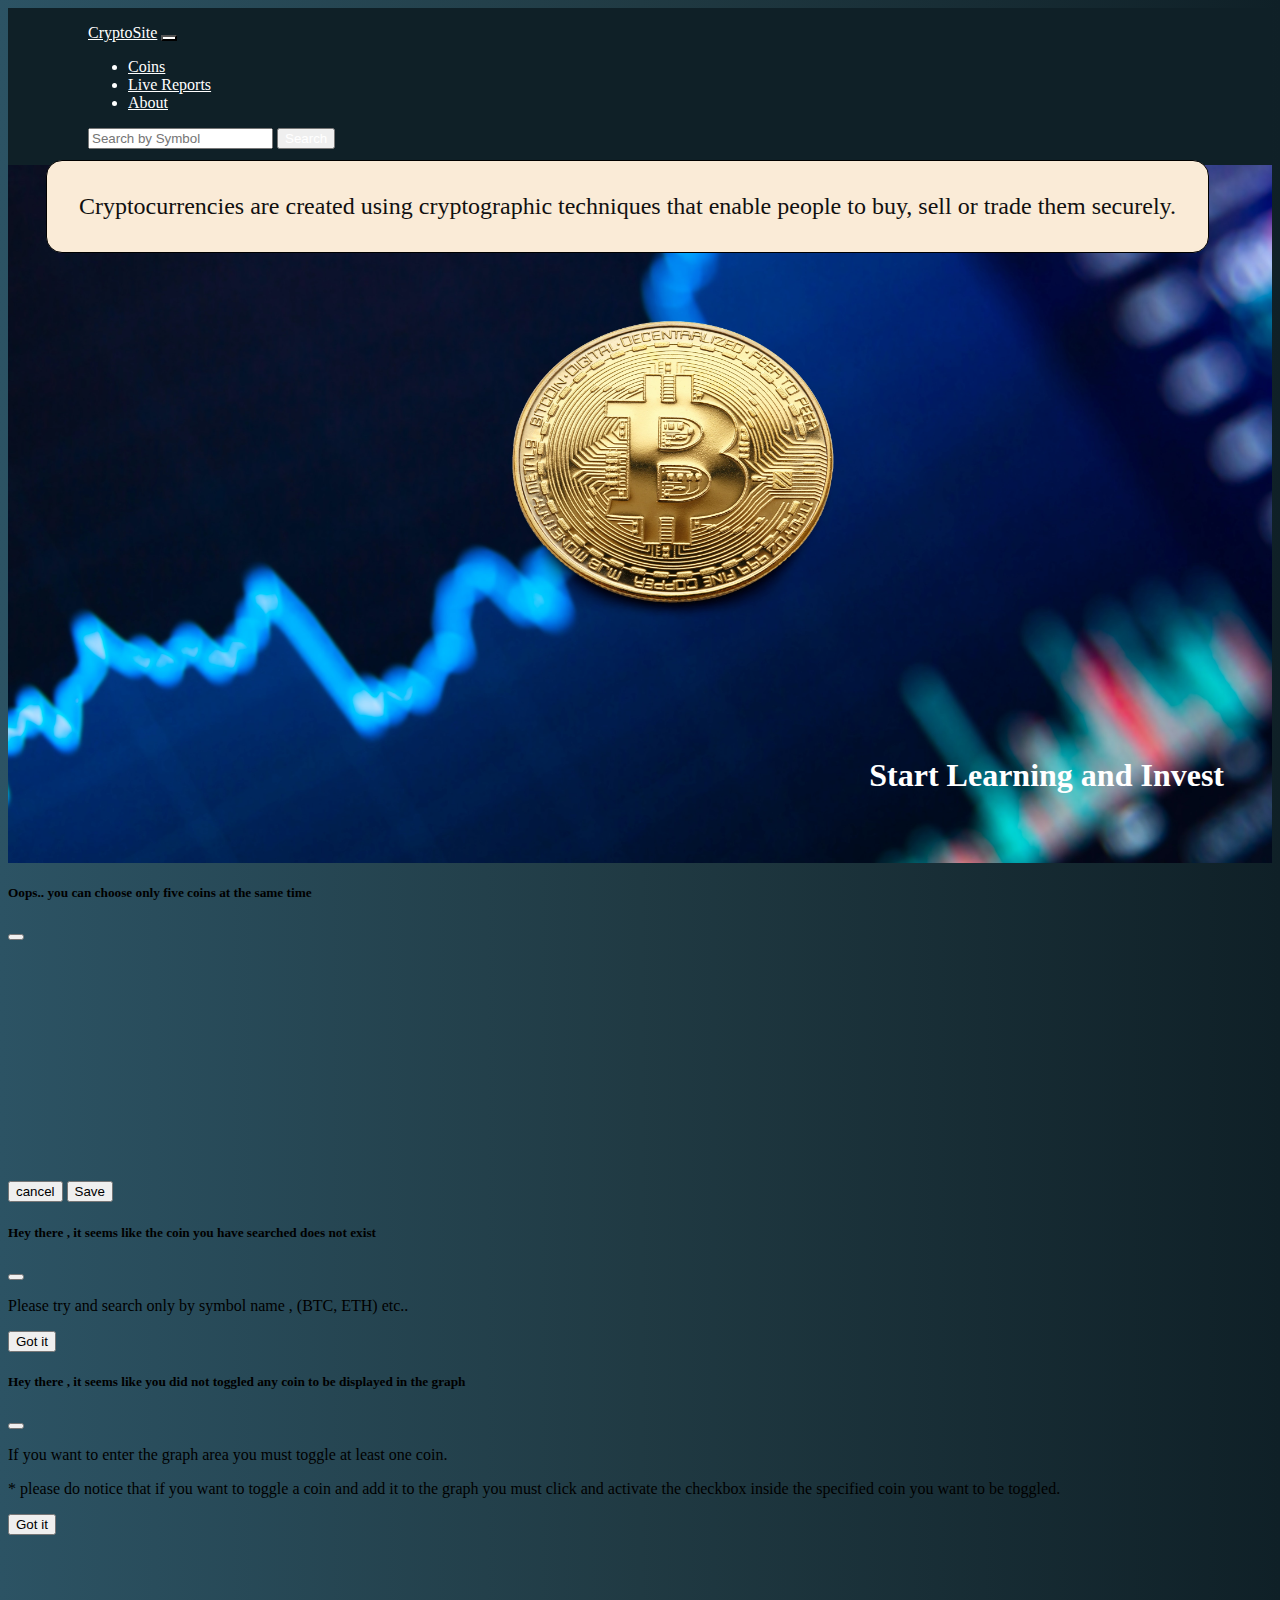
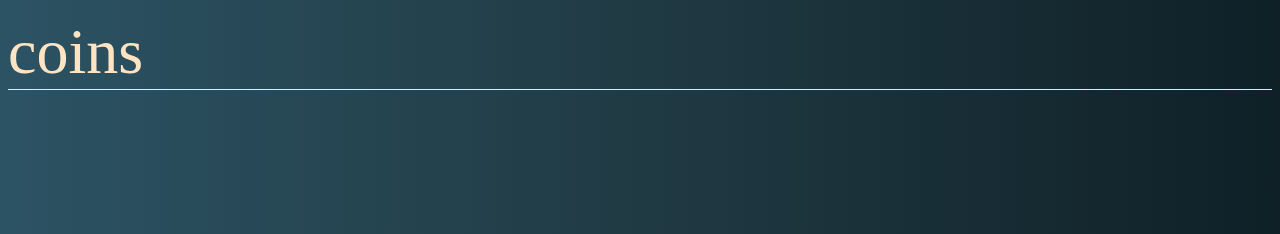
<file: index.html>
<!DOCTYPE html>
  <html lang="en">
    <head>
        <meta charset="UTF-8" />
        <meta http-equiv="X-UA-Compatible" content="IE=edge" />
        <meta name="viewport" content="width=device-width, initial-scale=1.0" />
        <title>CryptoSite</title>
        <!--CDNs-->
        <!-- BS - CSS only -->
        
        <link href="https://cdn.jsdelivr.net/npm/bootstrap@5.2.1/dist/css/bootstrap.min.css" rel="stylesheet" integrity="sha384-iYQeCzEYFbKjA/T2uDLTpkwGzCiq6soy8tYaI1GyVh/UjpbCx/TYkiZhlZB6+fzT" crossorigin="anonymous" />
        <!-- BS - JavaScript Bundle with Popper -->
        <script src="https://cdn.jsdelivr.net/npm/bootstrap@5.2.1/dist/js/bootstrap.bundle.min.js" integrity="sha384-u1OknCvxWvY5kfmNBILK2hRnQC3Pr17a+RTT6rIHI7NnikvbZlHgTPOOmMi466C8" crossorigin="anonymous"></script>
        <!-- Jquery min.js -->
        <script src="https://ajax.googleapis.com/ajax/libs/jquery/3.6.1/jquery.min.js"></script>

        <!-- My Links -->
        <!-- My CSS -->
        <link rel="stylesheet" href="./CSS/index.css" />
    </head>
    <body>
        <!--__________________ Header Area __________________-->
        <header>
            <div class="parallax">
                <nav class="navbar navbar-expand-lg fixed-top" id="navbar-scroll">
                    <div class="container-fluid">
                        <a class="navbar-brand"  href="#">CryptoSite</a>
                        <button class="navbar-toggler" style="background-color: white" type="button" data-bs-toggle="collapse" data-bs-target="#navbarSupportedContent" aria-controls="navbarSupportedContent" aria-expanded="false" aria-label="Toggle navigation">
                            <span class="navbar-toggler-icon" style="background-color: white"></span>
                        </button>
                        <div class="collapse navbar-collapse" id="navbarSupportedContent">
                            <ul class="navbar-nav me-auto mb-2 mb-lg-0">
                                <li class="nav-item">
                                    <a class="nav-link" aria-current="page" href="#coin-area-scrollspy" onclick="showCoins()">Coins</a>
                                </li>
                                <li class="nav-item">
                                    <a class="nav-link" href="#chartContainer" onclick="showGraph()">Live Reports</a>
                                </li>
                                <li class="nav-item">
                                    <a class="nav-link" href="#about-area-wrapper" onclick="showAbout()">About</a>
                                </li>
                            </ul>
                            <form class="d-flex" role="search">
                                <input class="form-control me-2" type="search" placeholder="Search by Symbol" aria-label="Search" id="search-value"/>
                                <button class="btn btn-outline-info search-button" type="button" onclick="searchBySymbol()">Search</button>
                            </form>
                        </div>
                        
                    </div>
                </nav>
                <!-- NOT DONE - change buttons location -->
                <p>Cryptocurrencies are created using cryptographic techniques that enable people to buy, sell or trade them securely.</p>
                <h1>Start Learning and Invest </h1>
                
            </div>
        </header>

        <!--__________________ Main Area __________________-->
        <main>
            <!-- Start of modals Section -->

            <!-- Modal for toggled buttons -->
            <div class="modal fade" id="staticBackdrop" data-bs-backdrop="static" data-bs-keyboard="false" tabindex="-1" aria-labelledby="staticBackdropLabel" aria-hidden="true">
              <div class="modal-dialog">
                <div class="modal-content">
                  <div class="modal-header">
                    <h5 class="modal-title" id="staticBackdropLabel">Oops.. you can choose only five coins at the same time</h5>
                    <button type="button" class="btn-close" data-bs-dismiss="modal" aria-label="Close"></button>
                  </div>
                  <div class="modal-body">
                  </div>
                  <div class="modal-footer">
                    <button type="button" class="btn btn-secondary" data-bs-dismiss="modal">cancel</button>
                    <button type="button" class="btn btn-primary" id="saveDataButton">Save</button>
                  </div>
                </div>
              </div>
            </div>

            <!-- Modal for search bar -->
            <div class="modal fade" id="staticBackdrop2" data-bs-backdrop="static" data-bs-keyboard="false" tabindex="-1" aria-labelledby="staticBackdropLabel" aria-hidden="true">
              <div class="modal-dialog">
                <div class="modal-content">
                  <div class="modal-header">
                    <h5 class="modal-title" id="staticBackdropLabel"> Hey there ,  it seems like the coin you have searched does not exist </h5>
                    <button type="button" class="btn-close" data-bs-dismiss="modal" aria-label="Close"></button>
                  </div>
                  <div class="modal-body2">
                    <p>
                      Please try and search only by symbol name , (BTC, ETH) etc..
                    </p>  
                  </div>
                  <div class="modal-footer">
                    <button type="button" class="btn btn-success" data-bs-dismiss="modal">Got it</button>
                  </div>
                </div>
              </div>
            </div>

            <!-- Modal for graph -->
            <div class="modal fade" id="staticBackdrop3" data-bs-backdrop="static" data-bs-keyboard="false" tabindex="-1" aria-labelledby="staticBackdropLabel" aria-hidden="true">
              <div class="modal-dialog">
                <div class="modal-content">
                  <div class="modal-header">
                    <h5 class="modal-title" id="staticBackdropLabel"> Hey there ,  it seems like you did not toggled any coin to be displayed in the graph  </h5>
                    <button type="button" class="btn-close" data-bs-dismiss="modal" aria-label="Close"></button>
                  </div>
                  <div class="modal-body2">
                    <p>If you want to enter the graph area you must toggle at least one coin.</p>
                    <p>
                      * please do notice that if you want to toggle a coin and add it to the graph you must click and activate the checkbox inside the specified coin you want to be toggled.
                    </p>  
                  </div>
                  <div class="modal-footer">
                    <button type="button" class="btn btn-success" data-bs-dismiss="modal">Got it</button>
                  </div>
                </div>
              </div>
            </div>
            <!-- End of modals Section -->


            <div class="container coins-area-wrapper main-sections">
              <h3>coins</h3>
              <div class="container coins-area " id="coin-area-scrollspy"></div>
            </div>

              
            <div class= "container graph-area-wrapper main-sections" >
              
              <h3>graph</h3>
              <div id="chartContainer"></div>
              
            </div>
            
            
            <div class="container about-area-wrapper main-sections" id="about-area-wrapper">
              
              <h3>about</h3>
              <div class="about-container">
                <div class="row">
                  <div class="col-8">
                    <h4>Rom Guyer</h4>
                    <h5>profile : full-stack Developer</h5>
                    <h5>skills : html,css, JavaScript and React</h5>
                    <hr>
                    <p class="about-paragraph">
                      In this Crypto-Project all kinds of crypto coins/currencies will be displayed.
                      the data is taken from <span><a href="https://www.coingecko.com/en/api" target="_blank">CoinGeckoApi</a></span> and it is live updated. you can also choose up to 5 coins which will be shown in a live graph using the <span><a href="https://canvasjs.com/" target="_blank">CanvasJS</a></span> chart.
                    </p>
                  </div>
                  <div class="col-4">
                    <div class="row">
                      <div class="profile-picture"></div>
                    <div class="row"></div>
                  </div>
                </div>
              </div>
            </div>
            
        </main>

        <!-- Scripts -->
        <script src="https://canvasjs.com/assets/script/jquery-1.11.1.min.js"></script>
        <script src="https://canvasjs.com/assets/script/jquery.canvasjs.min.js"></script>
        <!-- My Scripts -->
        <script src="./js/data.js"></script>
        <script src="./js/display.js"></script>
    </body>
</html>
</file>
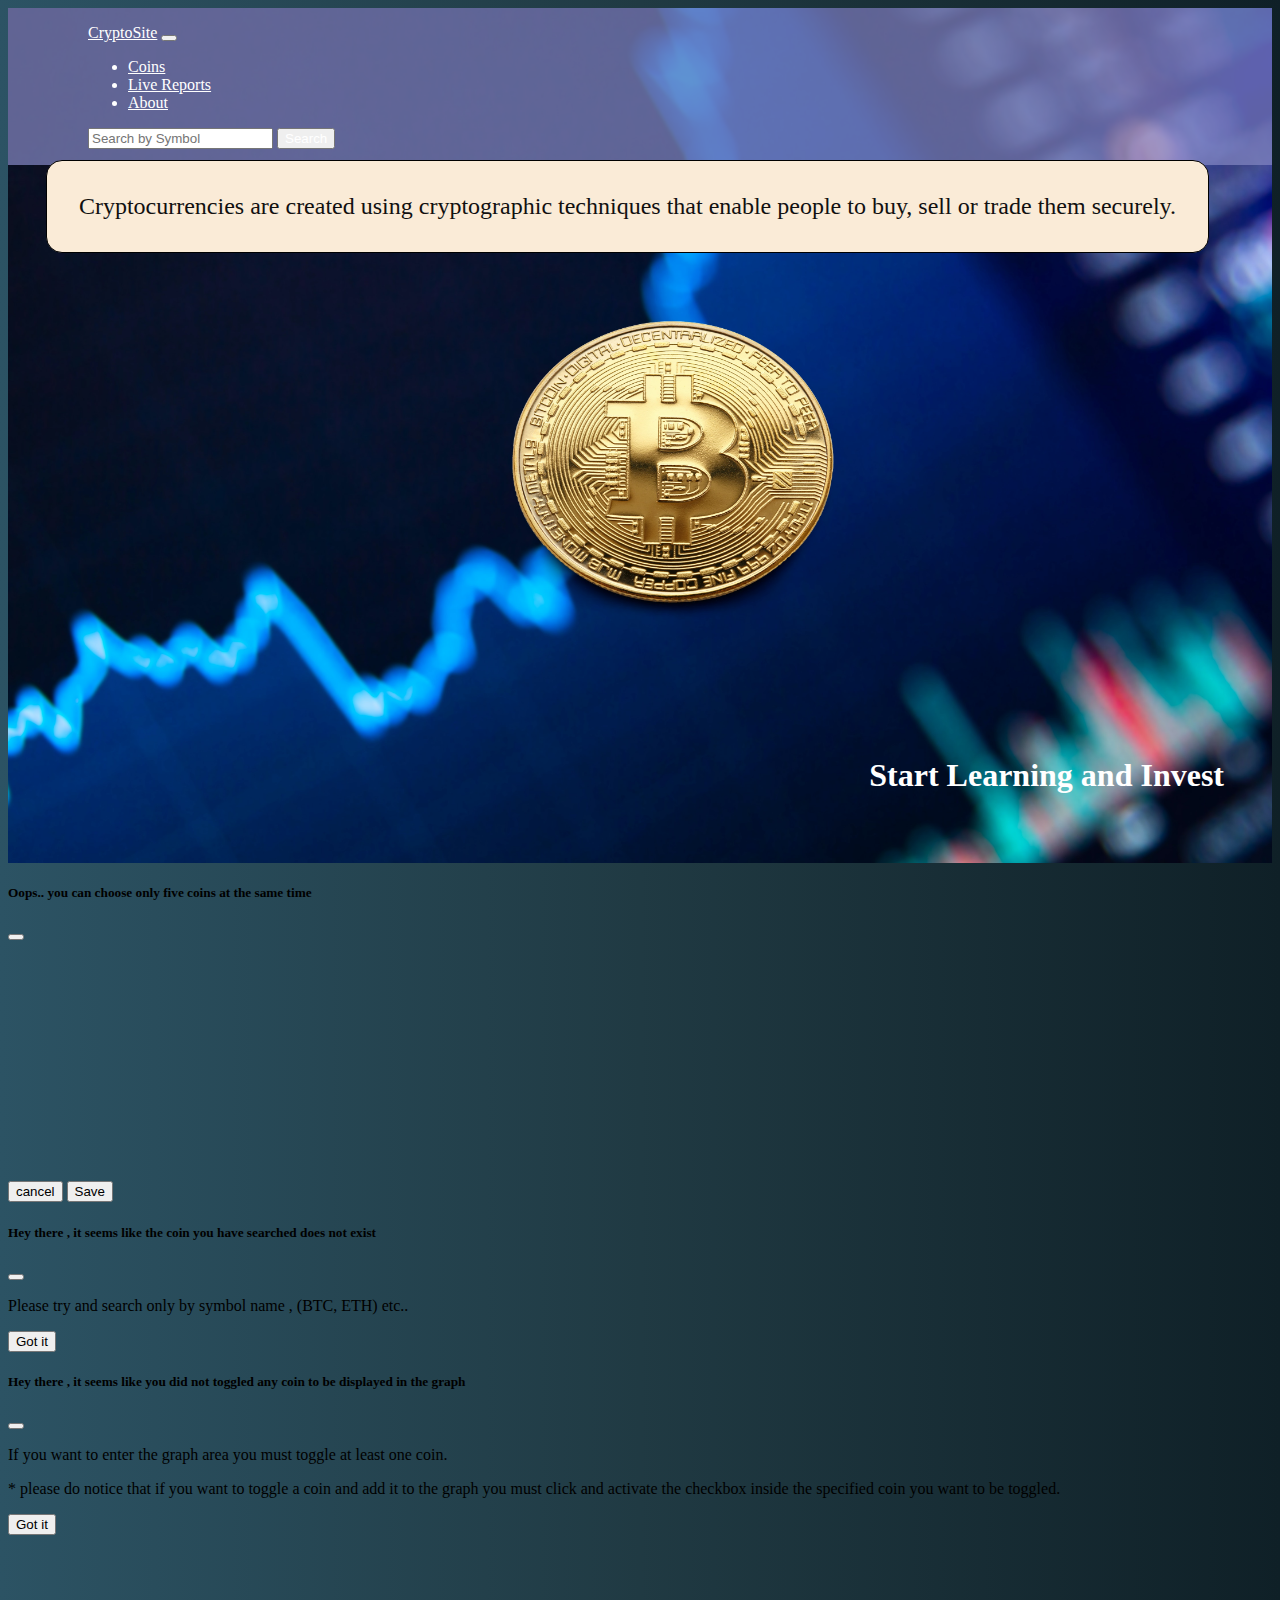
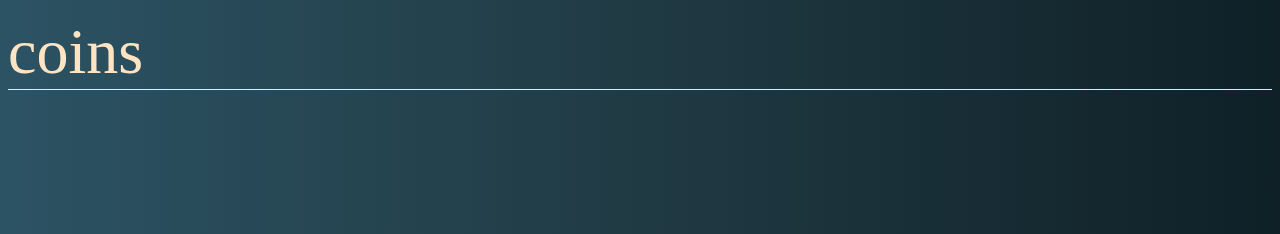
<file: FrontEnd/index.html>
<!DOCTYPE html>
<html lang="en">
    <head>
        <meta charset="UTF-8" />
        <meta http-equiv="X-UA-Compatible" content="IE=edge" />
        <meta name="viewport" content="width=device-width, initial-scale=1.0" />
        <title>CryptoSite</title>
        <!--CDNs-->
        <!-- BS - CSS only -->
        
        <link href="https://cdn.jsdelivr.net/npm/bootstrap@5.2.1/dist/css/bootstrap.min.css" rel="stylesheet" integrity="sha384-iYQeCzEYFbKjA/T2uDLTpkwGzCiq6soy8tYaI1GyVh/UjpbCx/TYkiZhlZB6+fzT" crossorigin="anonymous" />
        <!-- BS - JavaScript Bundle with Popper -->
        <script src="https://cdn.jsdelivr.net/npm/bootstrap@5.2.1/dist/js/bootstrap.bundle.min.js" integrity="sha384-u1OknCvxWvY5kfmNBILK2hRnQC3Pr17a+RTT6rIHI7NnikvbZlHgTPOOmMi466C8" crossorigin="anonymous"></script>
        <!-- Jquery min.js -->
        <script src="https://ajax.googleapis.com/ajax/libs/jquery/3.6.1/jquery.min.js"></script>

        <!-- My Links -->
        <!-- My CSS -->
        <link rel="stylesheet" href="./CSS/index.css" />
    </head>
    <body>
        <!--__________________ Header Area __________________-->
        <header>
            <div class="parallax">
                <nav class="navbar navbar-expand-lg fixed-top" id="navbar-scroll">
                    <div class="container-fluid">
                        <a class="navbar-brand"  href="#">CryptoSite</a>
                        <button class="navbar-toggler" type="button" data-bs-toggle="collapse" data-bs-target="#navbarSupportedContent" aria-controls="navbarSupportedContent" aria-expanded="false" aria-label="Toggle navigation">
                            <span class="navbar-toggler-icon"></span>
                        </button>
                        <div class="collapse navbar-collapse" id="navbarSupportedContent">
                            <ul class="navbar-nav me-auto mb-2 mb-lg-0">
                                <li class="nav-item">
                                    <a class="nav-link" aria-current="page" href="#coin-area-scrollspy" onclick="showCoins()">Coins</a>
                                </li>
                                <li class="nav-item">
                                    <a class="nav-link" href="#chartContainer" onclick="showGraph()">Live Reports</a>
                                </li>
                                <li class="nav-item">
                                    <a class="nav-link" href="#about-area-wrapper" onclick="showAbout()">About</a>
                                </li>
                            </ul>
                            <form class="d-flex" role="search">
                                <input class="form-control me-2" type="search" placeholder="Search by Symbol" aria-label="Search" id="search-value"/>
                                <button class="btn btn-outline-info search-button" type="button" onclick="searchBySymbol()">Search</button>
                            </form>
                        </div>
                        
                    </div>
                </nav>
                <!-- NOT DONE - change buttons location -->
                <p>Cryptocurrencies are created using cryptographic techniques that enable people to buy, sell or trade them securely.</p>
                <h1>Start Learning and Invest </h1>
                
            </div>
        </header>

        <!--__________________ Main Area __________________-->
        <main>
            <!-- Start of modals Section -->

            <!-- Modal for toggled buttons -->
            <div class="modal fade" id="staticBackdrop" data-bs-backdrop="static" data-bs-keyboard="false" tabindex="-1" aria-labelledby="staticBackdropLabel" aria-hidden="true">
              <div class="modal-dialog">
                <div class="modal-content">
                  <div class="modal-header">
                    <h5 class="modal-title" id="staticBackdropLabel">Oops.. you can choose only five coins at the same time</h5>
                    <button type="button" class="btn-close" data-bs-dismiss="modal" aria-label="Close"></button>
                  </div>
                  <div class="modal-body">
                  </div>
                  <div class="modal-footer">
                    <button type="button" class="btn btn-secondary" data-bs-dismiss="modal">cancel</button>
                    <button type="button" class="btn btn-primary" id="saveDataButton">Save</button>
                  </div>
                </div>
              </div>
            </div>

            <!-- Modal for search bar -->
            <div class="modal fade" id="staticBackdrop2" data-bs-backdrop="static" data-bs-keyboard="false" tabindex="-1" aria-labelledby="staticBackdropLabel" aria-hidden="true">
              <div class="modal-dialog">
                <div class="modal-content">
                  <div class="modal-header">
                    <h5 class="modal-title" id="staticBackdropLabel"> Hey there ,  it seems like the coin you have searched does not exist </h5>
                    <button type="button" class="btn-close" data-bs-dismiss="modal" aria-label="Close"></button>
                  </div>
                  <div class="modal-body2">
                    <p>
                      Please try and search only by symbol name , (BTC, ETH) etc..
                    </p>  
                  </div>
                  <div class="modal-footer">
                    <button type="button" class="btn btn-success" data-bs-dismiss="modal">Got it</button>
                  </div>
                </div>
              </div>
            </div>

            <!-- Modal for graph -->
            <div class="modal fade" id="staticBackdrop3" data-bs-backdrop="static" data-bs-keyboard="false" tabindex="-1" aria-labelledby="staticBackdropLabel" aria-hidden="true">
              <div class="modal-dialog">
                <div class="modal-content">
                  <div class="modal-header">
                    <h5 class="modal-title" id="staticBackdropLabel"> Hey there ,  it seems like you did not toggled any coin to be displayed in the graph  </h5>
                    <button type="button" class="btn-close" data-bs-dismiss="modal" aria-label="Close"></button>
                  </div>
                  <div class="modal-body2">
                    <p>If you want to enter the graph area you must toggle at least one coin.</p>
                    <p>
                      * please do notice that if you want to toggle a coin and add it to the graph you must click and activate the checkbox inside the specified coin you want to be toggled.
                    </p>  
                  </div>
                  <div class="modal-footer">
                    <button type="button" class="btn btn-success" data-bs-dismiss="modal">Got it</button>
                  </div>
                </div>
              </div>
            </div>
            <!-- End of modals Section -->


            <div class="container coins-area-wrapper main-sections">
              <h3>coins</h3>
              <div class="container coins-area " id="coin-area-scrollspy"></div>
            </div>

              
            <div class= "container graph-area-wrapper main-sections" >
              
              <h3>graph</h3>
              <div id="chartContainer"></div>
              
            </div>
            
            
            <div class="container about-area-wrapper main-sections" id="about-area-wrapper">
              
              <h3>about</h3>
              <div class="about-container">
                <div class="row">
                  <div class="col-8">
                    <h4>Rom Guyer</h4>
                    <h5>profile : full-stack Developer</h5>
                    <h5>skills : html,css, JavaScript and React</h5>
                    <hr>
                    <p class="about-paragraph">
                      In this Crypto-Project all kinds of crypto coins/currencies will be displayed.
                      the data is taken from <span><a href="https://www.coingecko.com/en/api" target="_blank">CoinGeckoApi</a></span> and it is live updated. you can also choose up to 5 coins which will be shown in a live graph using the <span><a href="https://canvasjs.com/" target="_blank">CanvasJS</a></span> chart.
                    </p>
                  </div>
                  <div class="col-4">
                    <div class="row">
                      <div class="profile-picture"></div>
                    <div class="row"></div>
                  </div>
                </div>
              </div>
            </div>
            
        </main>

        <!-- Scripts -->
        <script src="https://canvasjs.com/assets/script/jquery-1.11.1.min.js"></script>
        <script src="https://canvasjs.com/assets/script/jquery.canvasjs.min.js"></script>
        <!-- My Scripts -->
        <script src="./js/data.js"></script>
        <script src="./js/display.js"></script>
    </body>
</html>
</file>
<file: CSS/index.css>
body{
    background-image: linear-gradient(to left, #0F2027, #203A43, #2C5364);
}
.fixed-top{
    /* background-color: rgba(129, 134, 193, 0.724); */
    background-color: #0F2027;
    padding: 1rem 5rem; 
}

.fixed-top *{
    color: white;
}

.nav-link:hover {
    border-bottom:solid 1px rgb(81, 0, 255);
    
}

@media screen and (max-width: 991px){
    .fixed-top{
    padding: 0%;
    }
}

.main-sections{
    
    margin-top: 5rem;
    margin-bottom: 5rem;
}

.main-sections h3{
    font-size: 4rem;
    font-weight: 300;
    color: bisque;
    border-bottom: 1px solid;

}

#chartContainer{
    height: 30rem;
    width: 100%;
}

.about-area-wrapper{
    height: 30rem;
}

header p{
    color: rgb(17, 16, 16);
    position:absolute;
    top:15%;
    left: 3%;
    font-size: 24px;
    border: solid 1px black;
    background-color: antiquewhite;
    padding:2rem;
    border-radius: 1rem;
}



.parallax{
    background-image: url(../images/crypto-bg.jpg);
    height: 95vh;
    background-attachment: fixed;
    background-position: center;
    background-repeat: no-repeat;
    background-size: cover;
    position: relative;
}
.parallax h1 {
    position: absolute;
    bottom: 1rem;
    right: 1rem;
    align-items: center;
    color: white;
    padding: 2rem;
}


.coins-area {
    display: flex;
    flex-wrap: wrap;
    justify-content: center;
    
}

.card {
    width: 18rem;
    height: 18rem;
    margin: 1rem;
    position: relative;
}

.card-title{
    font-family:sans-serif;
    font-weight: bolder;
    font-style: italic;
}

.information-text {
    color: black;
}

.information-button{
    position: absolute;
    bottom: 8px;
    left: 8px;
    background-color: rgb(39, 41, 183);
}

.coin-info{
    margin-top: 2rem;
}




.profile-picture{
    background-image: url(../images/403E00BD-8DD5-457F-B540-8DB58A6FD6FE_1_105_c.jpeg);
    height:18rem;
    background-size: cover;
    border-radius:50%;
    background-position: center center;
}

@media screen and (max-width: 991px){
    .profile-picture{
    height: 9rem;
    }
}

.about-container{
    background-color: rgba(129, 134, 193, 0.724);
    padding: 1rem;
    border-radius: 1rem;
}

.about-paragraph{
    padding-top: 2rem;
    font-size:1.4rem;
}

/* -------------- */

/* for button toggle :
    https://alvarotrigo.com/blog/toggle-switch-css/
*/
.toggle-button{
    position: absolute;
    bottom: 1rem;
    right: 0.5rem;
}

.switch input
{
    display: none;
}

.switch 
{
    display: inline-block;
    width: 60px; /*=w*/
    height: 30px; /*=h*/
    margin: 4px;
    transform: translateY(50%);
    position: relative;
}

.slider
{
    position: absolute;
    top: 0;
    bottom: 0;
    left: 0;
    right: 0;
    border-radius: 30px;
    box-shadow: 0 0 0 2px #777, 0 0 4px #777;
    cursor: pointer;
    border: 4px solid transparent;
    overflow: hidden;
    transition: 0.2s;
}

.slider:before
{
    position: absolute;
    content: "";
    width: 100%;
    height: 100%;
    background-color: #777;
    border-radius: 30px;
    transform: translateX(-30px); /*translateX(-(w-h))*/
    transition: 0.2s;
}

input:checked + .slider:before
{
    transform: translateX(30px); /*translateX(w-h)*/
    background-color: limeGreen;
}

input:checked + .slider
{
    box-shadow: 0 0 0 2px limeGreen, 0 0 8px limeGreen;
}
/* -------------- */

.modal-body{
    height: 15rem;
    display: flex;
    flex-wrap: wrap;
    justify-content: center;
    align-items: center;
    
}

.modal-toggle-button{
    margin: 0rem .5rem;
    
}
</file>
<file: FrontEnd/CSS/index.css>
body{
    background-image: linear-gradient(to left, #0F2027, #203A43, #2C5364);
}
.fixed-top{
    background-color: rgba(129, 134, 193, 0.724);
    padding: 1rem 5rem; 
}

.fixed-top *{
    color: white;
}

.nav-link:hover {
    border-bottom:solid 1px rgb(81, 0, 255);
    
}

@media screen and (max-width: 991px){
    .fixed-top{
    padding: 0%;
    }
}

.main-sections{
    
    margin-top: 5rem;
    margin-bottom: 5rem;
}

.main-sections h3{
    font-size: 4rem;
    font-weight: 300;
    color: bisque;
    border-bottom: 1px solid;

}

#chartContainer{
    height: 30rem;
    width: 100%;
}

.about-area-wrapper{
    height: 30rem;
}

header p{
    color: rgb(17, 16, 16);
    position:absolute;
    top:15%;
    left: 3%;
    font-size: 24px;
    border: solid 1px black;
    background-color: antiquewhite;
    padding:2rem;
    border-radius: 1rem;
}



.parallax{
    background-image: url(../images/crypto-bg.jpg);
    height: 95vh;
    background-attachment: fixed;
    background-position: center;
    background-repeat: no-repeat;
    background-size: cover;
    position: relative;
}
.parallax h1 {
    position: absolute;
    bottom: 1rem;
    right: 1rem;
    align-items: center;
    color: white;
    padding: 2rem;
}


.coins-area {
    display: flex;
    flex-wrap: wrap;
    justify-content: center;
    
}

.card {
    width: 18rem;
    height: 18rem;
    margin: 1rem;
    position: relative;
}

.card-title{
    font-family:sans-serif;
    font-weight: bolder;
    font-style: italic;
}

.information-text {
    color: black;
}

.information-button{
    position: absolute;
    bottom: 8px;
    left: 8px;
    background-color: rgb(39, 41, 183);
}

.coin-info{
    margin-top: 2rem;
}




.profile-picture{
    background-image: url(../images/403E00BD-8DD5-457F-B540-8DB58A6FD6FE_1_105_c.jpeg);
    height:18rem;
    background-size: cover;
    border-radius:50%;
    background-position: center center;
}

@media screen and (max-width: 991px){
    .profile-picture{
    height: 9rem;
    }
}

.about-container{
    background-color: rgba(129, 134, 193, 0.724);
    padding: 1rem;
    border-radius: 1rem;
}

.about-paragraph{
    padding-top: 2rem;
    font-size:1.4rem;
}

/* -------------- */

/* for button toggle :
    https://alvarotrigo.com/blog/toggle-switch-css/
*/
.toggle-button{
    position: absolute;
    bottom: 1rem;
    right: 0.5rem;
}

.switch input
{
    display: none;
}

.switch 
{
    display: inline-block;
    width: 60px; /*=w*/
    height: 30px; /*=h*/
    margin: 4px;
    transform: translateY(50%);
    position: relative;
}

.slider
{
    position: absolute;
    top: 0;
    bottom: 0;
    left: 0;
    right: 0;
    border-radius: 30px;
    box-shadow: 0 0 0 2px #777, 0 0 4px #777;
    cursor: pointer;
    border: 4px solid transparent;
    overflow: hidden;
    transition: 0.2s;
}

.slider:before
{
    position: absolute;
    content: "";
    width: 100%;
    height: 100%;
    background-color: #777;
    border-radius: 30px;
    transform: translateX(-30px); /*translateX(-(w-h))*/
    transition: 0.2s;
}

input:checked + .slider:before
{
    transform: translateX(30px); /*translateX(w-h)*/
    background-color: limeGreen;
}

input:checked + .slider
{
    box-shadow: 0 0 0 2px limeGreen, 0 0 8px limeGreen;
}
/* -------------- */

.modal-body{
    height: 15rem;
    display: flex;
    flex-wrap: wrap;
    justify-content: center;
    align-items: center;
    
}

.modal-toggle-button{
    margin: 0rem .5rem;
    
}
</file>
